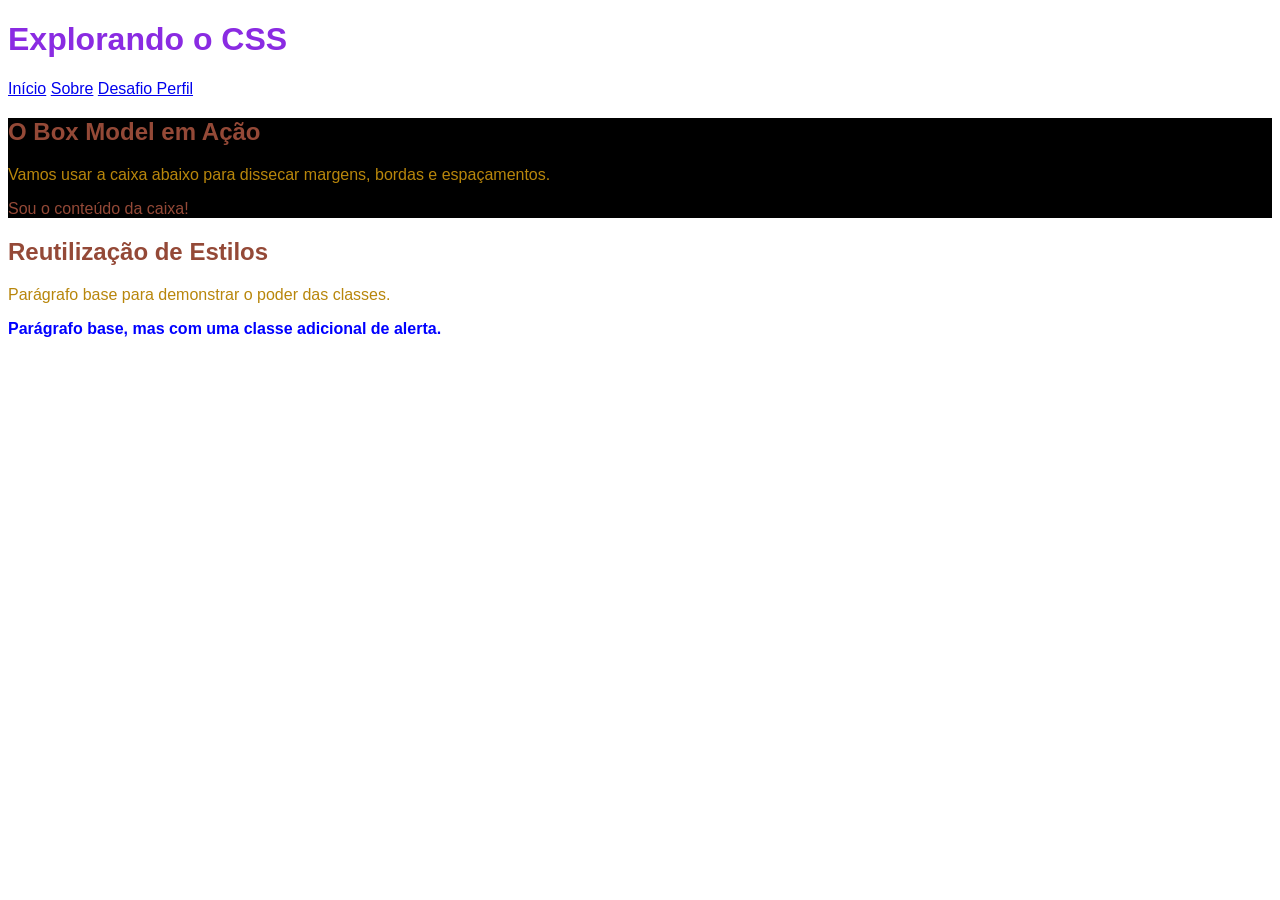
<file: index.html>
<!DOCTYPE html>
<html lang="pt-BR">
<head>
    <meta charset="UTF-8">
    <title>Fundamentos de CSS</title>
    <link rel="stylesheet" href="css/styles.css">
</head>
<body>
    <header class="cabecalho-site">
        <h1>Explorando o CSS</h1>
        <nav>
            <a href="index.html" class="link-menu">Início</a>
            <a href="sobre.html" class="link-menu">Sobre</a>
            <a href="perfil.html" class="link-menu">Desafio Perfil</a>
        </nav>
    </header>

    <main>
        <section id="area-box-model">
            <h2 class="titulo-padrao">O Box Model em Ação</h2>
            <p class="texto-simples">Vamos usar a caixa abaixo para dissecar margens, bordas e espaçamentos.</p>
            
            <div id="caixa-teste" class="elemento-destaque">
                Sou o conteúdo da caixa!
            </div>
        </section>

        <section>
            <h2 class="titulo-padrao">Reutilização de Estilos</h2>
            <p class="texto-simples">Parágrafo base para demonstrar o poder das classes.</p>
            <p class="texto-simples alerta">Parágrafo base, mas com uma classe adicional de alerta.</p>
        </section>
    </main>
</body>
</html>
</file>
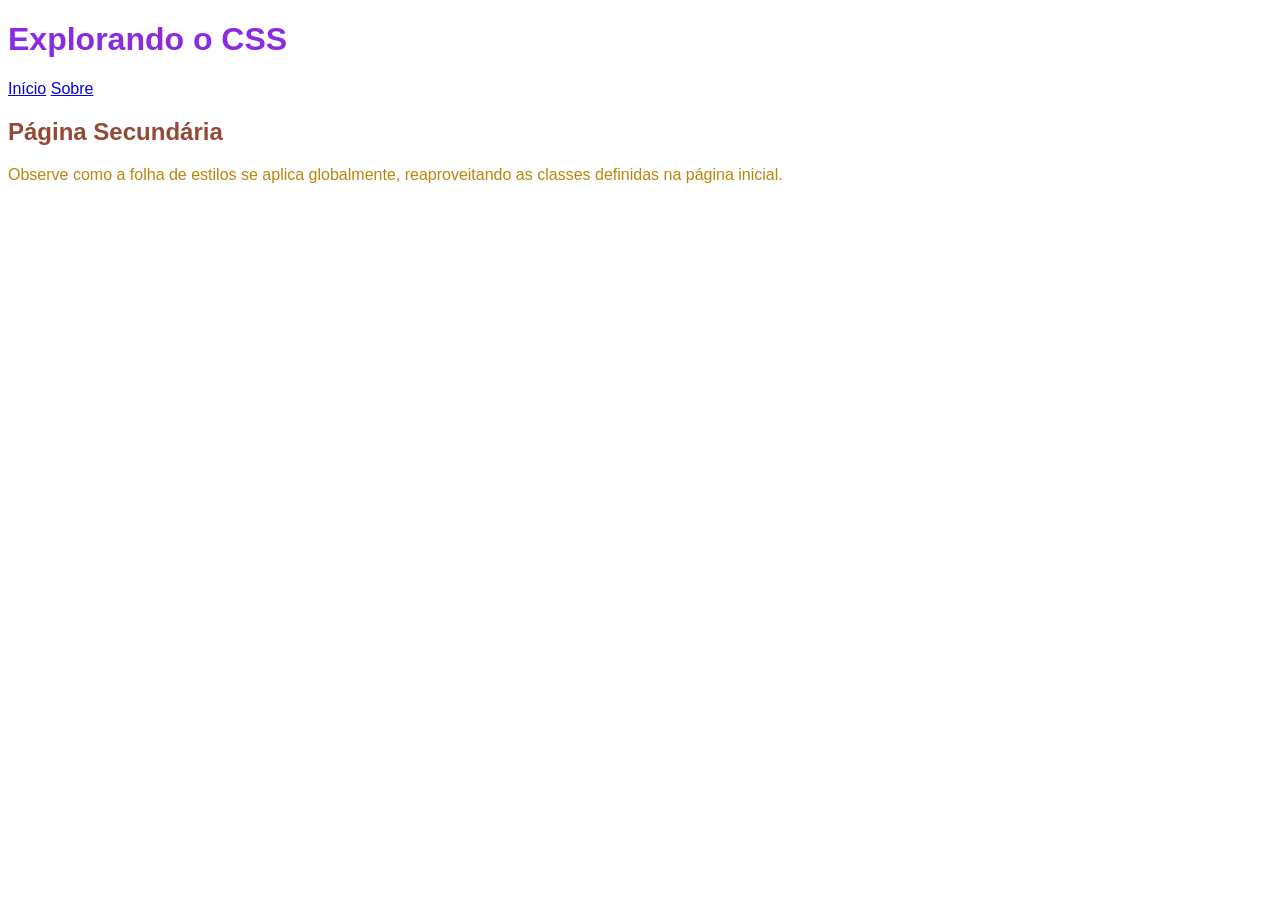
<file: sobre.html>
<!DOCTYPE html>
<html lang="pt-BR">
<head>
    <meta charset="UTF-8">
    <title>Sobre - Fundamentos de CSS</title>
    <link rel="stylesheet" href="css/styles.css">
</head>
<body>
    <header class="cabecalho-site">
        <h1>Explorando o CSS</h1>
        <nav>
            <a href="index.html" class="link-menu">Início</a>
            <a href="sobre.html" class="link-menu">Sobre</a>
        </nav>
    </header>

    <main>
        <section>
            <h2 class="titulo-padrao">Página Secundária</h2>
            <p class="texto-simples">Observe como a folha de estilos se aplica globalmente, reaproveitando as classes definidas na página inicial.</p>
        </section>
    </main>
</body>
</html>
</file>
<file: css/styles.css>
body{
    color: #944937;
    font-family: 'Nunito', sans-serif;
    
}
h1{
    color:blueviolet;
    
}

.texto-simples{
    color: darkgoldenrod;
}

.alerta{
    color:blue;
    font-weight: bold

}
#area-box-model{
    background-color: black;
}
</file>
